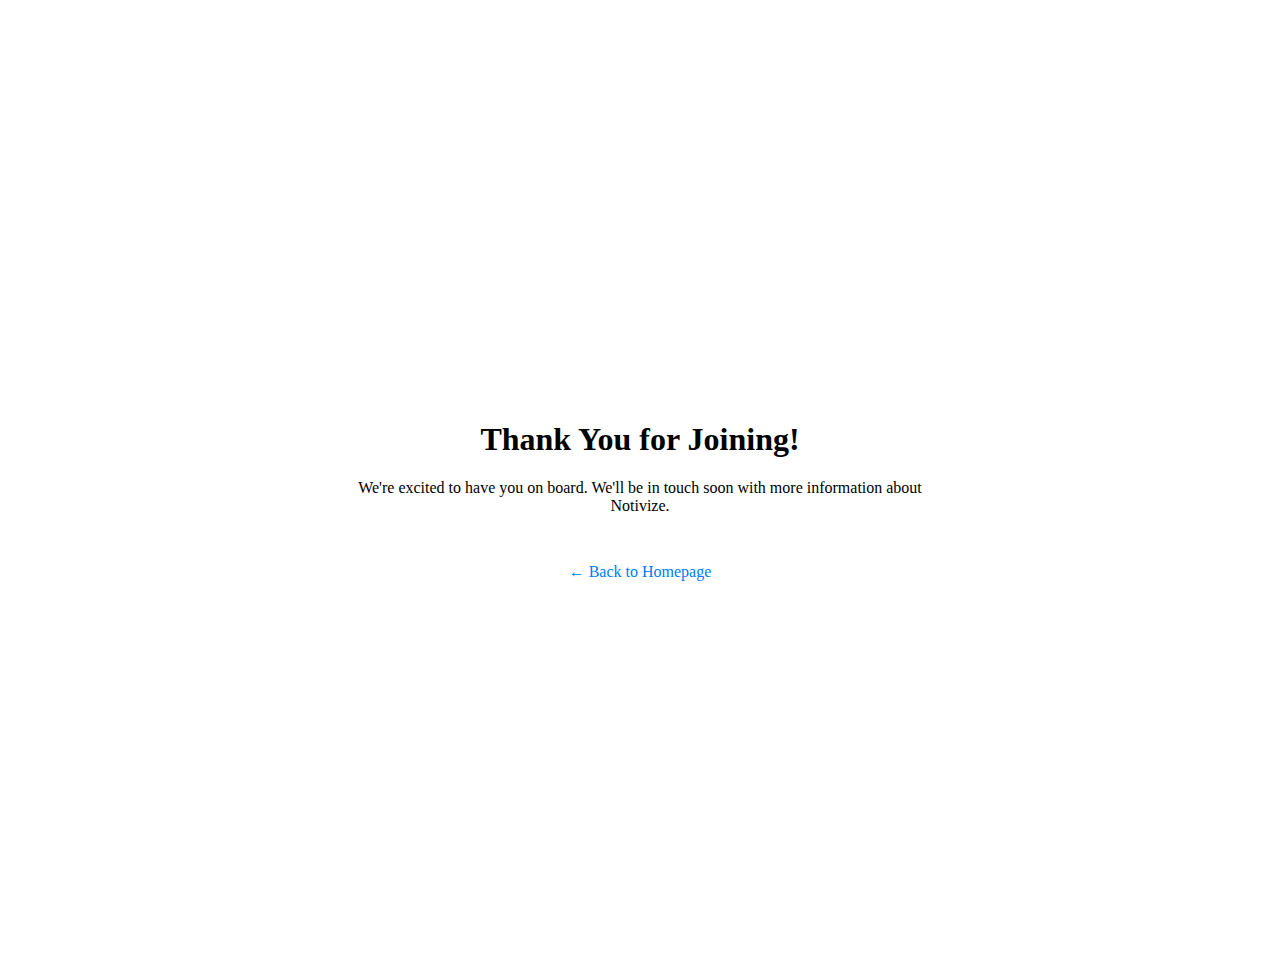
<file: thanks.html>
<!DOCTYPE html>
<html lang="en">
<head>
    <meta charset="UTF-8">
    <meta name="viewport" content="width=device-width, initial-scale=1.0">
    <title>Thanks for Joining! - Notivize</title>
    <link rel="stylesheet" href="styles.css">
    <style>
        .thanks-container {
            min-height: 100vh;
            display: flex;
            flex-direction: column;
            align-items: center;
            justify-content: center;
            text-align: center;
            padding: 2rem;
        }
        .thanks-message {
            max-width: 600px;
            margin-bottom: 2rem;
        }
        .back-home {
            text-decoration: none;
            color: #007bff;
            font-weight: 500;
        }
        .back-home:hover {
            text-decoration: underline;
        }
    </style>
</head>
<body>
    <div class="thanks-container">
        <div class="thanks-message">
            <h1>Thank You for Joining!</h1>
            <p>We're excited to have you on board. We'll be in touch soon with more information about Notivize.</p>
        </div>
        <a href="index.html" class="back-home">← Back to Homepage</a>
    </div>
</body>
</html>
</file>
<file: styles.css>
.form-message {
    margin-top: 1rem;
    padding: 0.75rem;
    border-radius: 4px;
    text-align: center;
    opacity: 0;
    transition: opacity 0.3s ease;
}

.form-message.visible {
    opacity: 1;
}

.form-message.success {
    background-color: #d4edda;
    color: #155724;
    border: 1px solid #c3e6cb;
}

.form-message.error {
    background-color: #f8d7da;
    color: #721c24;
    border: 1px solid #f5c6cb;
}

.cta-form input[type="email"] {
    padding: 0.75rem;
    border: 1px solid #ddd;
    border-radius: 4px;
    font-size: 1rem;
    width: 100%;
    max-width: 300px;
    margin-right: 1rem;
}

.cta-form input[type="email"]:focus {
    outline: none;
    border-color: #666;
    box-shadow: 0 0 0 2px rgba(0,0,0,0.1);
}

.cta-button {
    padding: 0.75rem 1.5rem;
    background-color: #007bff;
    color: white;
    border: none;
    border-radius: 4px;
    cursor: pointer;
    font-size: 1rem;
    transition: background-color 0.3s ease;
}

.cta-button:hover {
    background-color: #0056b3;
}

.cta-button:active {
    transform: translateY(1px);
}
</file>
